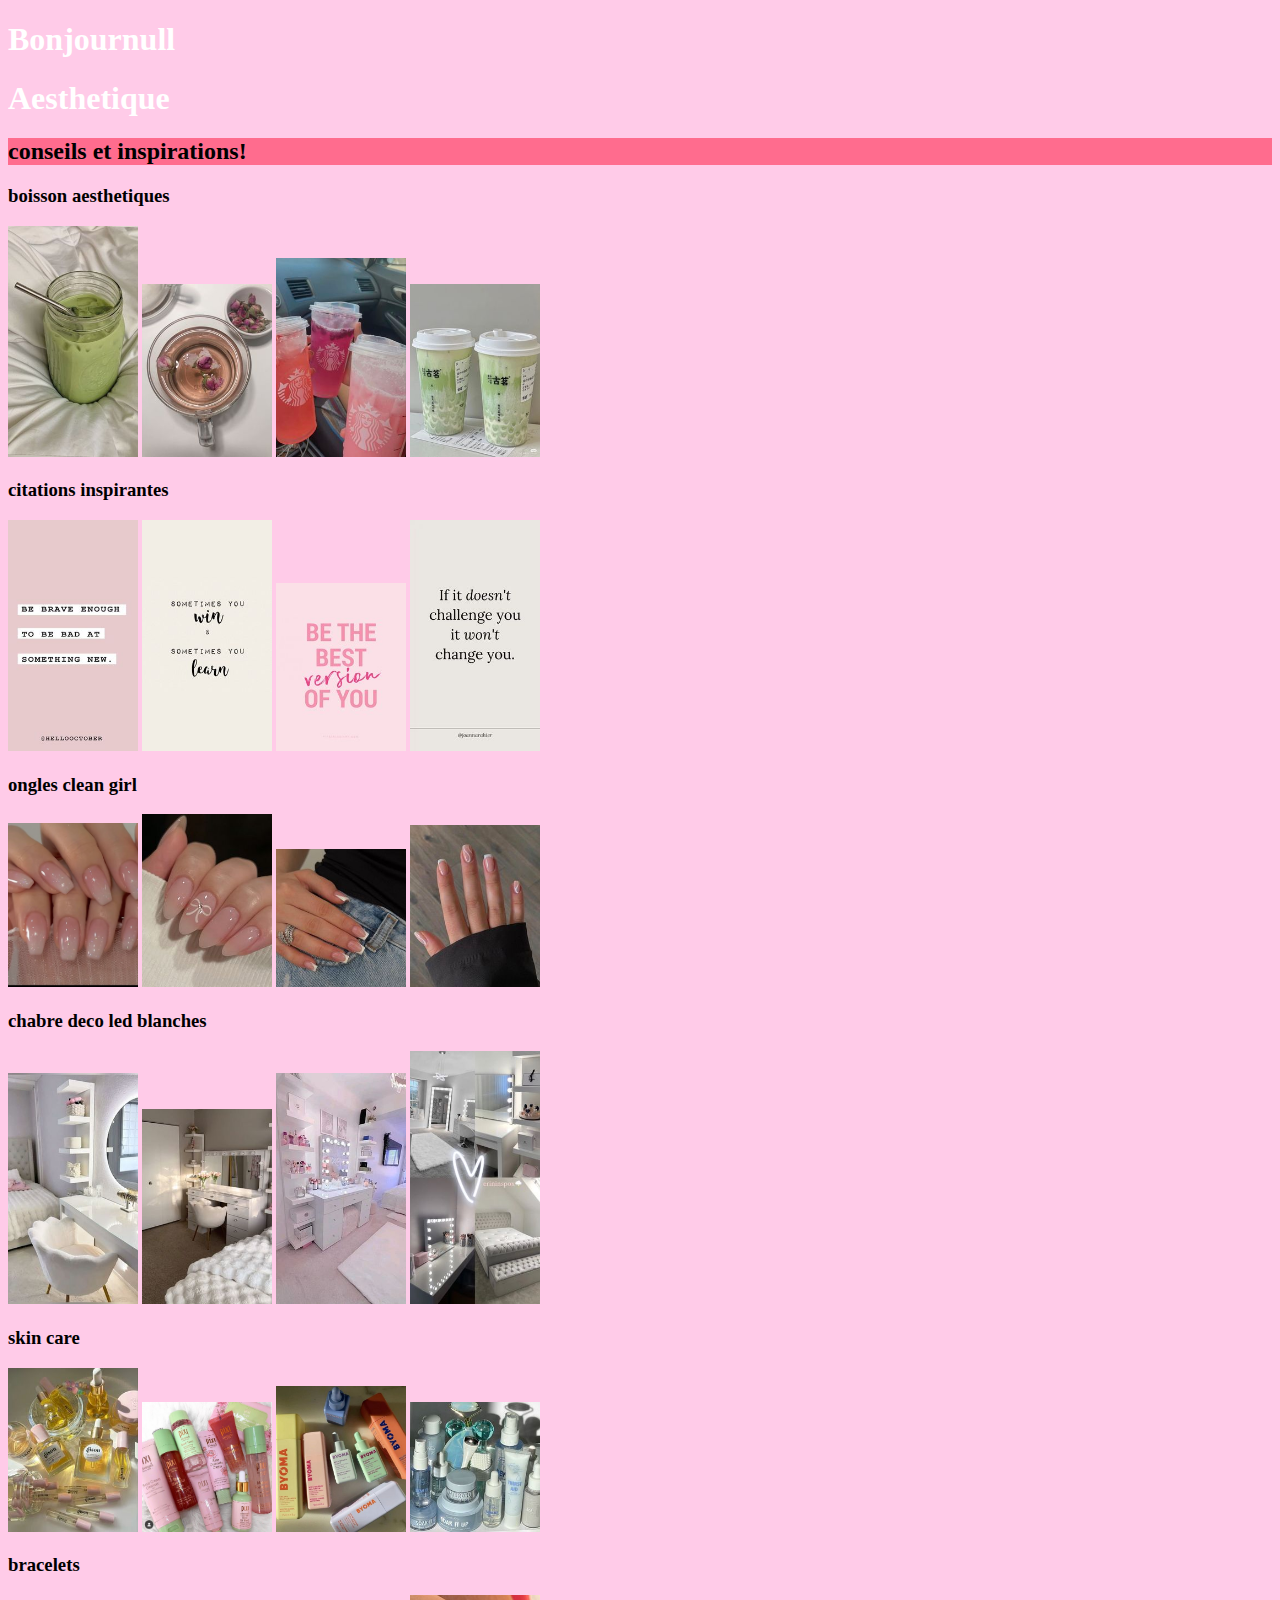
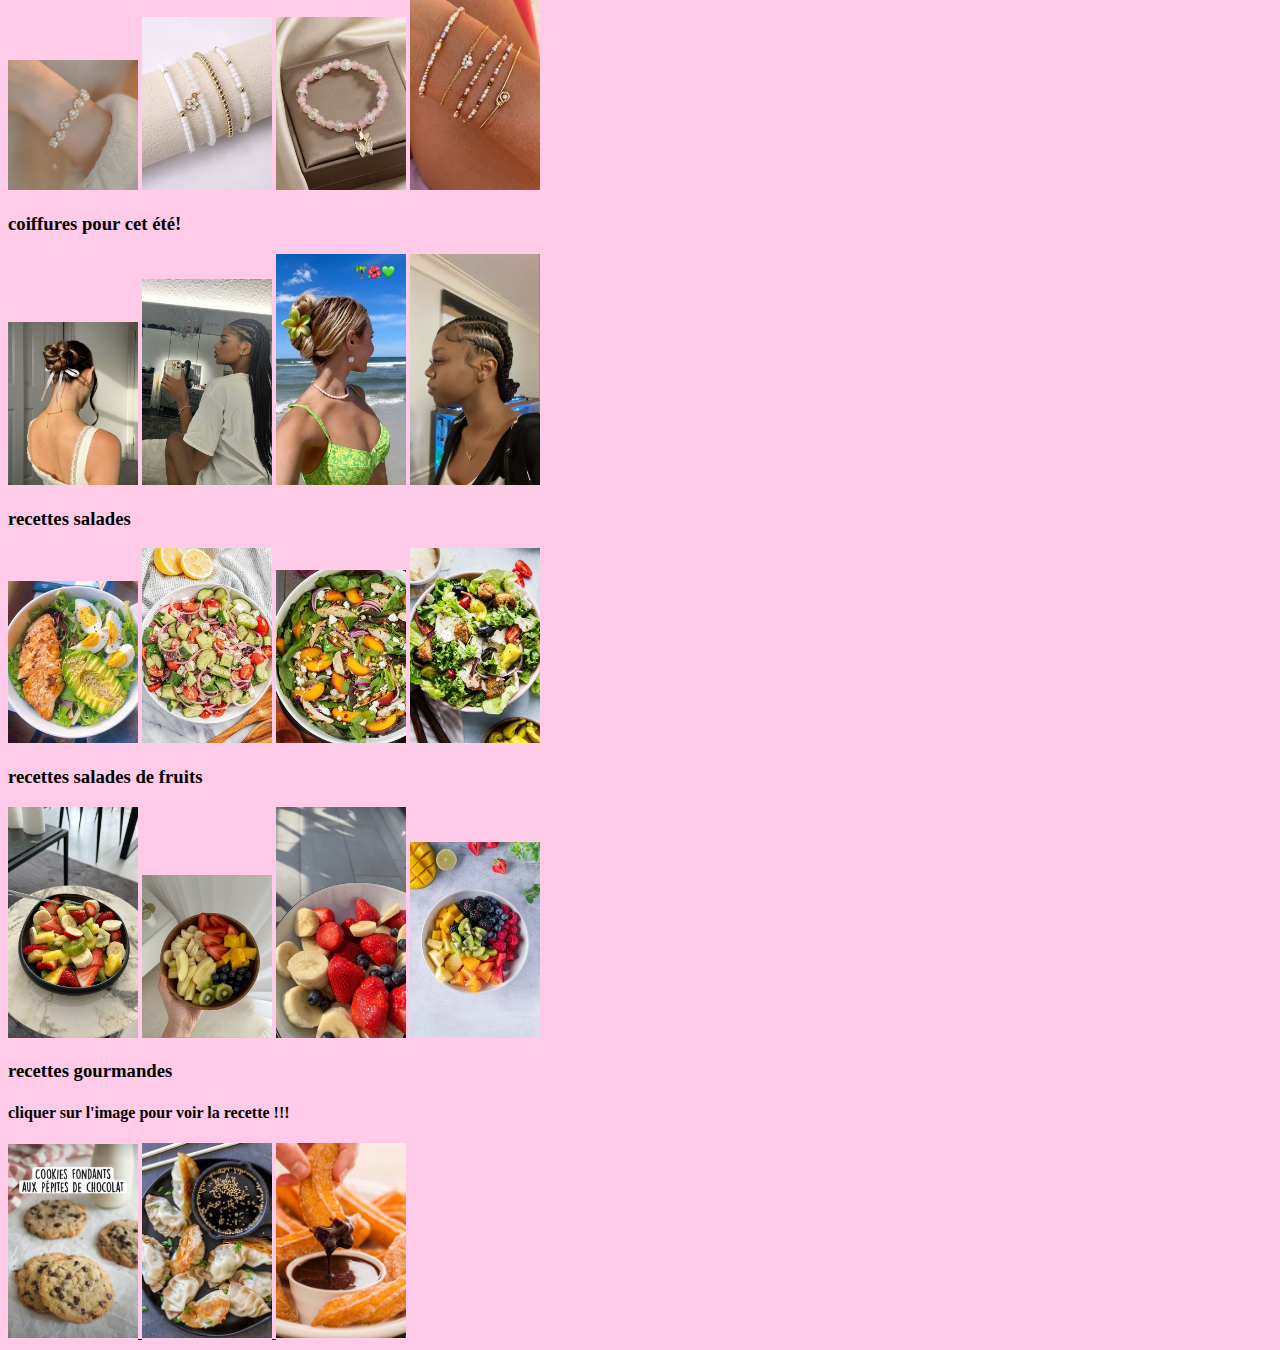
<file: index.html>
<!DOCTYPE html>
<html>

<head>
	<meta charset="utf-8">
	<meta name="viewport" content="width=device-width, initial-scale=1">
	<title>Aesthetiquespace</title>
	<link rel="stylesheet" type="text/css" href="style.css">
</head>

<body>

<h1 id="titre">Titre principal</h1>


		
<h1  >Aesthetique</h1>
	<h2>conseils et inspirations!</h2>
	<h3>boisson aesthetiques</h3>
	<div class="images">
		 <img src="images/tasse.jpg">
    <img src="images/tasserose.jpg">
    <img src="images/starbuks.jpg">
     <img src="images/bubletea.jpg">


	</div>
    
	
	

    <h3>citations inspirantes</h3>
    <img src="images/citation1.jpg">
    <img src="images/citation2.jpg">
    <img src="images/citation3.jpg">
    <img src="images/citation4.jpg">


    <h3>ongles clean girl</h3>
    <img src="images/ongles1.jpg">
    <img src="images/ongles2.jpg">
    <img src="images/ongles3.jpg">
    <img src="images/ongles4.jpg">


    <h3>chabre deco led blanches</h3>
    <img src="images/chambre1.jpg">
    <img src="images/chambre2.jpg">
    <img src="images/chambre3.jpg">
    <img src="images/chambre4.jpg">


    <h3>skin care</h3>
    <img src="images/skin1.jpg">
    <img src="images/skin2.jpg">
    <img src="images/skin3.jpg">
    <img src="images/skin4.jpg">


    <h3>bracelets</h3>
    <img src="images/bracelet1.jpg">
    <img src="images/bracelet2.jpg">
    <img src="images/bracelet3.jpg">
    <img src="images/bracelet4.jpg">


    <h3>coiffures pour cet été!</h3>
    <img src="images/coif1.jpg">
    <img src="images/coif2.jpg">
    <img src="images/coif3.jpg">
    <img src="images/coif4.jpg">


    <h3>recettes salades</h3>
    <img src="images/salade1.jpg">
    <img src="images/salade2.jpg">
    <img src="images/salade3.jpg">
    <img src="images/salade4.jpg">


    <h3>recettes salades de fruits</h3>
    <img src="images/fruit1.jpg">
    <img src="images/fruit2.jpg">
    <img src="images/fruit3.jpg">
    <img src="images/fruit4.jpg">



<h3>recettes gourmandes</h3>
   <h4> cliquer sur l'image pour voir la recette !!!</h4>

 <a href="https://www.youtube.com/watch?v=KIqbex0C8BE">
<img src="images/cookie1.jpg">
</a>
 
<a href="https://www.youtube.com/shorts/NKo-sCq3aqA">
<img src="images/gyosa.jpg">
</a>       

<a href="https://www.youtube.com/shorts/TG-T3q0J14U">
<img src="images/Churros.jpg">
</a>       



<script type="text/javascript" src="app.js"></script>



</body>

</html>
</file>
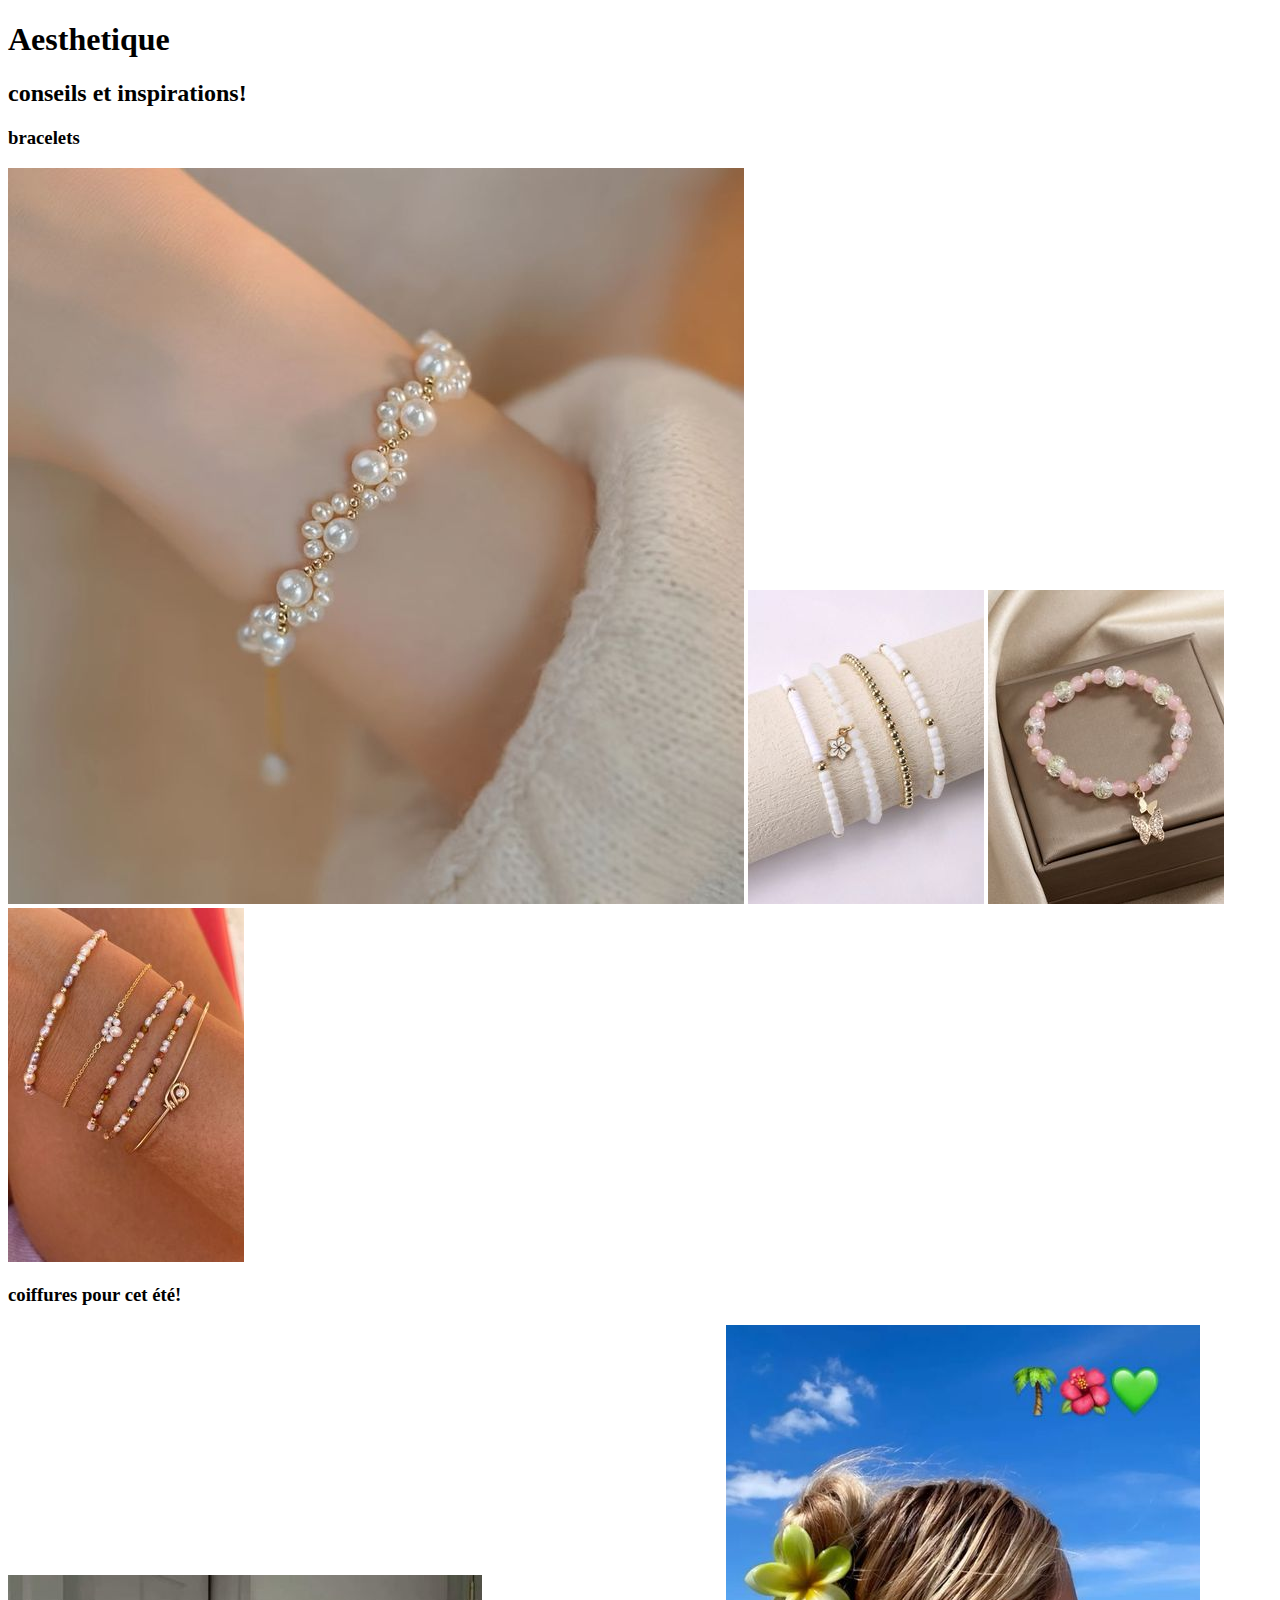
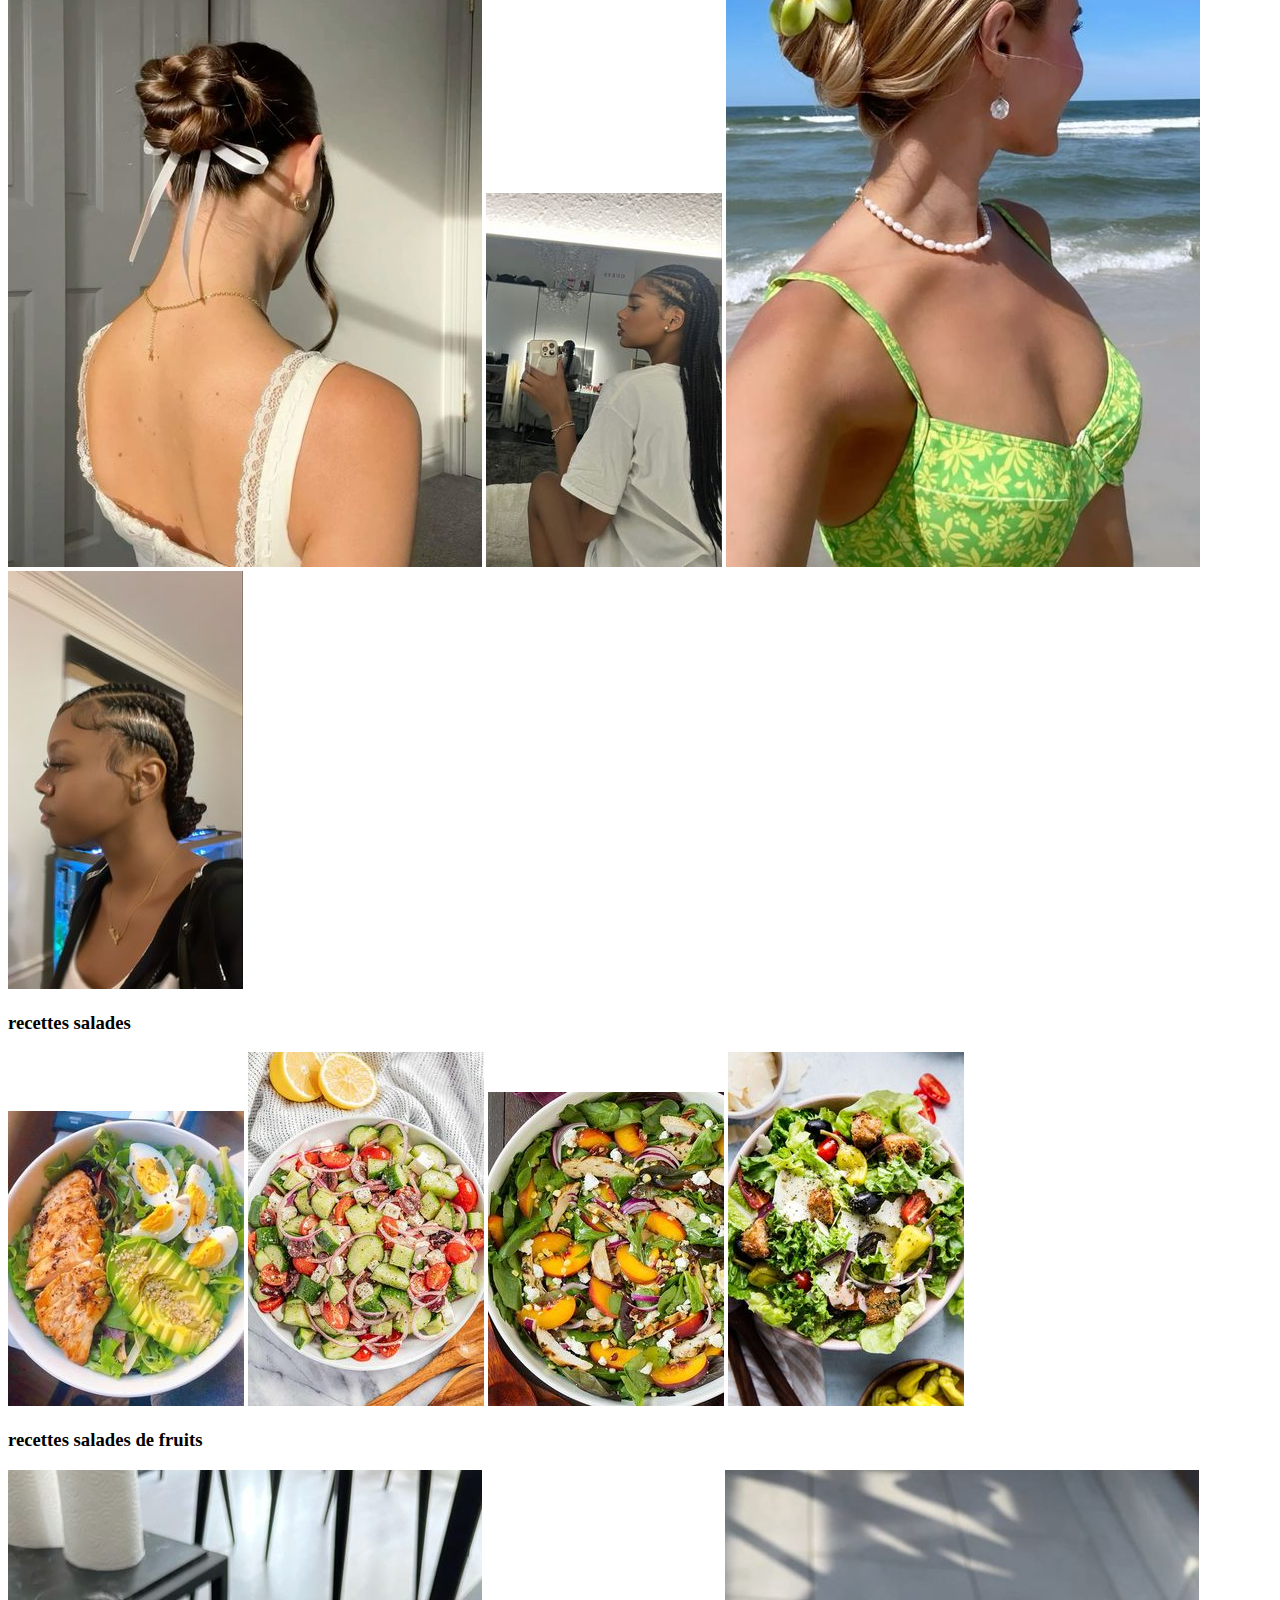
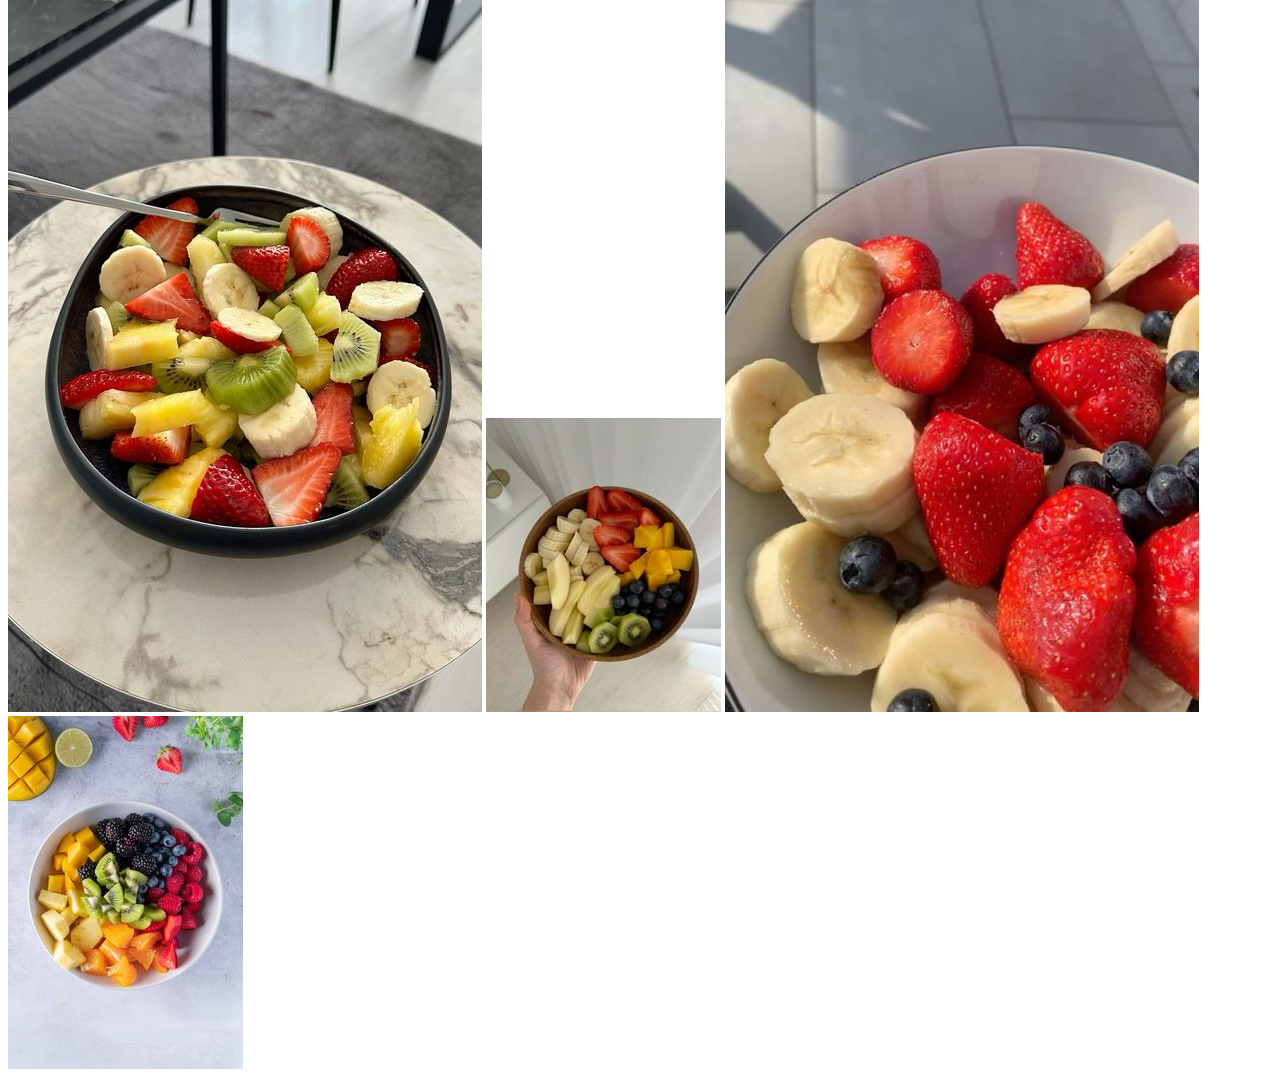
<file: histoire1.html>
<!DOCTYPE html>
<html>

<head>
	<meta charset="utf-8">
	<meta name="viewport" content="width=device-width, initial-scale=1">
	<title>Aesthetiquespace</title>
</head>

<body>
	<h1>Aesthetique</h1>
	<h2>conseils et inspirations!</h2>
	<h3>bracelets</h3>
    <img src="images/bracelet1.jpg">
    <img src="images/bracelet2.jpg">
    <img src="images/bracelet3.jpg">
    <img src="images/bracelet4.jpg">


    <h3>coiffures pour cet été!</h3>
    <img src="images/coif1.jpg">
    <img src="images/coif2.jpg">
    <img src="images/coif3.jpg">
    <img src="images/coif4.jpg">


    <h3>recettes salades</h3>
    <img src="images/salade1.jpg">
    <img src="images/salade2.jpg">
    <img src="images/salade3.jpg">
    <img src="images/salade4.jpg">


    <h3>recettes salades de fruits</h3>
    <img src="images/fruit1.jpg">
    <img src="images/fruit2.jpg">
    <img src="images/fruit3.jpg">
    <img src="images/fruit4.jpg">


    
    

</body>

</html>
</file>
<file: style.css>
h1{ 
	color: #FFFFFF ;
}
body{background-color: #FFCBE8 ;

}

h2{background-color:#FF6C8E }

h1{
	font-family: "Merriweather", serif;
}



div.ligne-images{
  display: flex;
  justify-content: space-around;
  align-items: center;
}
img{
  max-width: 130px;
}
</file>
